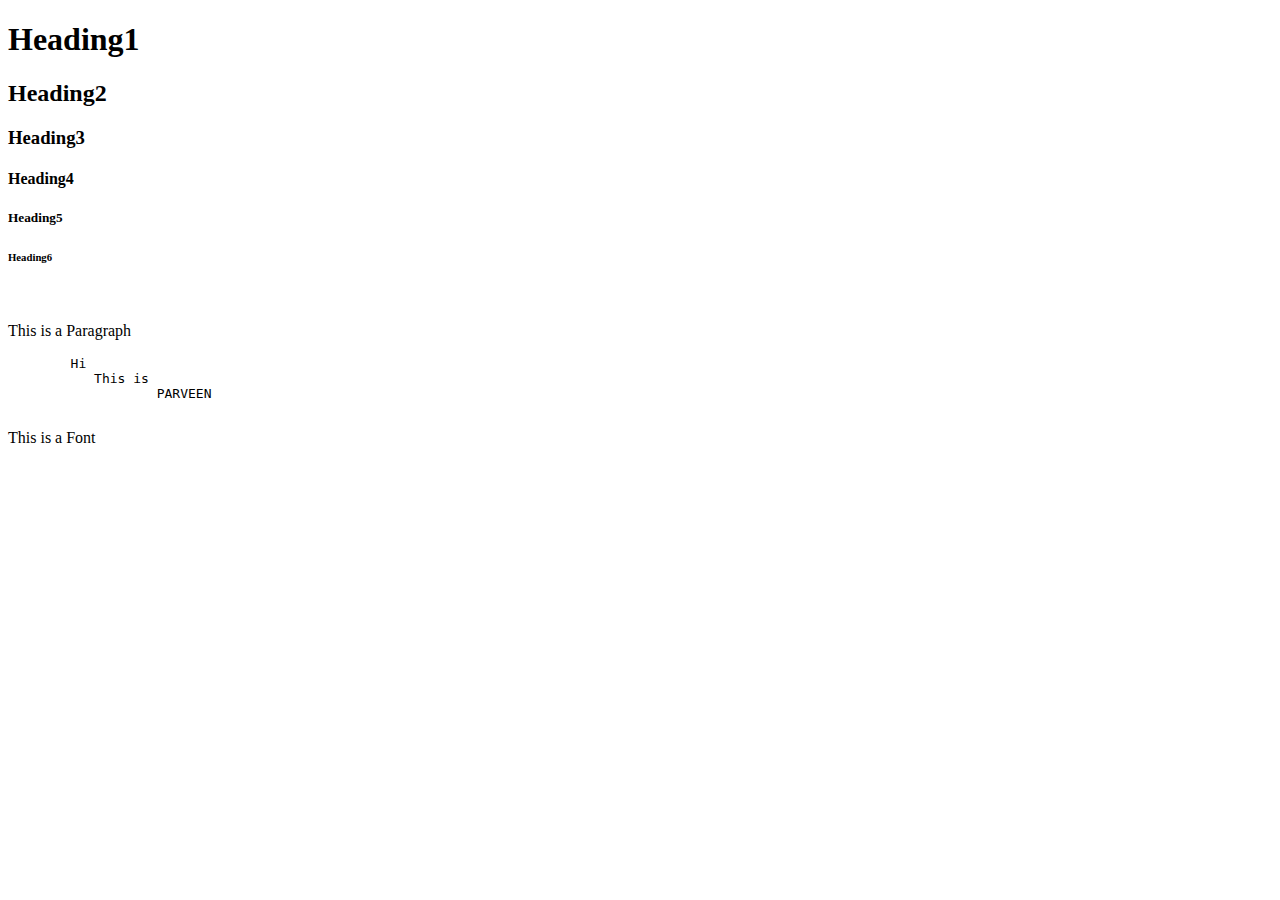
<file: bca 153/program1.html>
<!DOCTYPE html>
<html lang="en">
<head>
    <meta charset="UTF-8">
    <meta name="viewport" content="width=device-width, initial-scale=1.0">
    <title>Practical1</title>
</head>
<body>
    <h1>Heading1</h1>
    <h2>Heading2</h2>
    <h3>Heading3</h3>
    <h4>Heading4</h4>
    <h5>Heading5</h5>
    <h6>Heading6</h6>
    <br>
    <p>This is a Paragraph</p>
    <pre>
        Hi 
           This is 
                   PARVEEN
    </pre>
    <font>This is a Font</font>
</body>
</html>
</file>
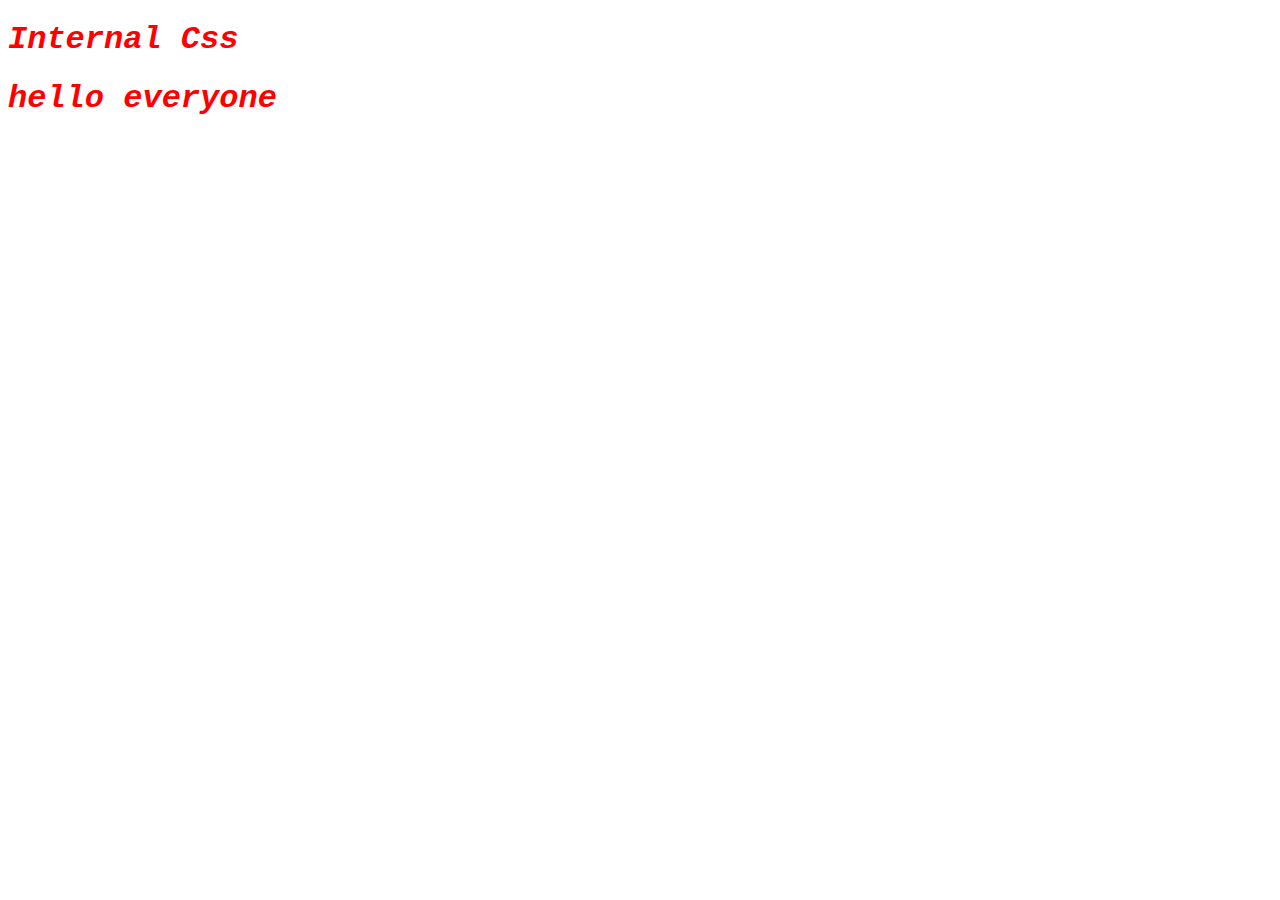
<file: bca 153/program10.html>
<!DOCTYPE html>
<html lang="en">
<head>
    <meta charset="UTF-8">
    <meta name="viewport" content="width=device-width, initial-scale=1.0">
    <title>practical10</title>
    <style>
        h1{
            font-size: 32px;
            color: red;
            font-weight: 900;
            font-style: italic;
            font-family: 'Courier New', Courier, monospace;
            
        }
    </style>
</head>
<body>
    <h1>Internal Css</h1>
    <h1>hello everyone</h1>
</body>
</html>
</file>
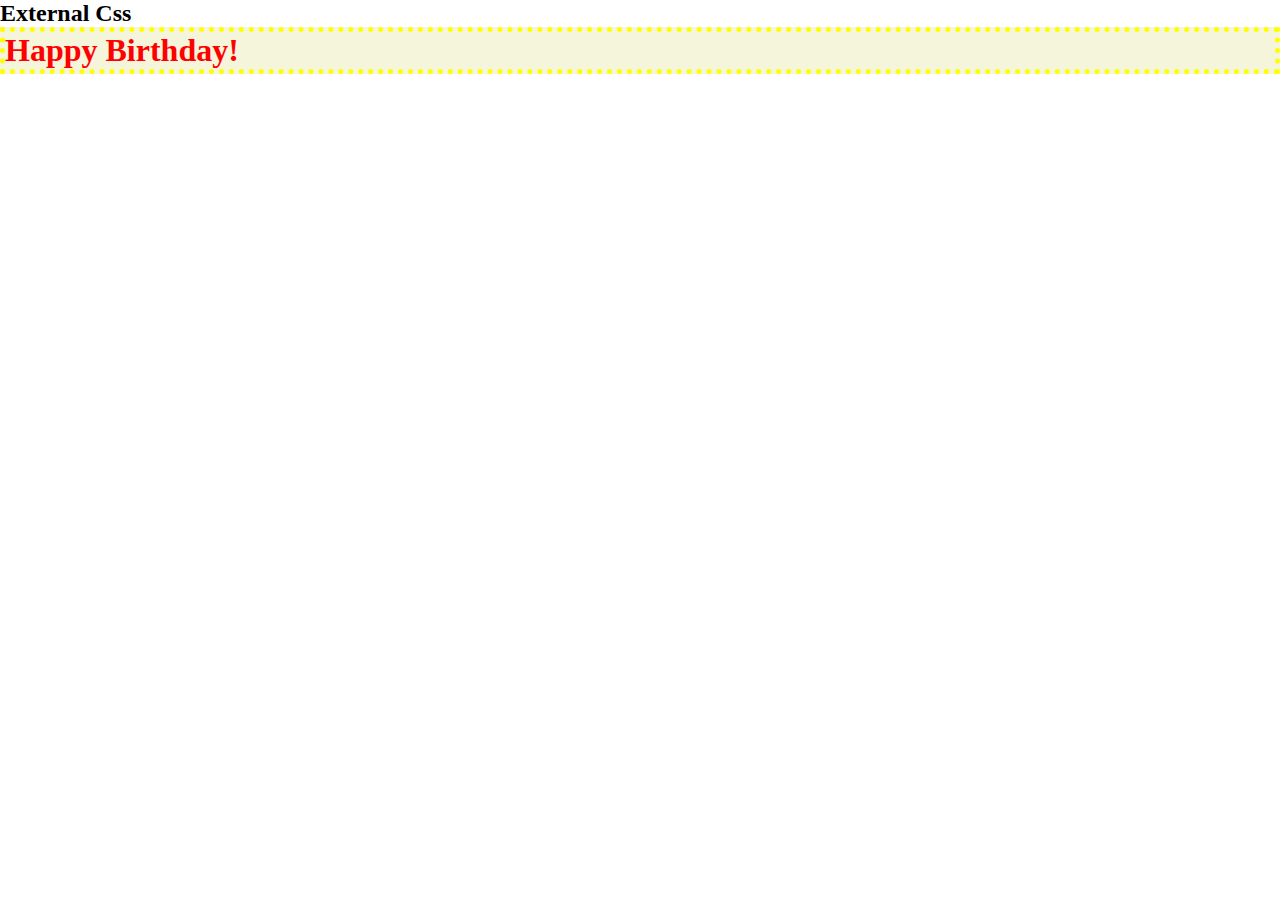
<file: bca 153/program11.html>
<!DOCTYPE html>
<html lang="en">
<head>
    <meta charset="UTF-8">
    <meta name="viewport" content="width=device-width, initial-scale=1.0">
    <title>Practical11</title>
    <link rel="stylesheet" href="style.css">
</head>
<body>
    <h2>External Css</h2>
    <h1>Happy Birthday!</h1>
</body>
</html>
</file>
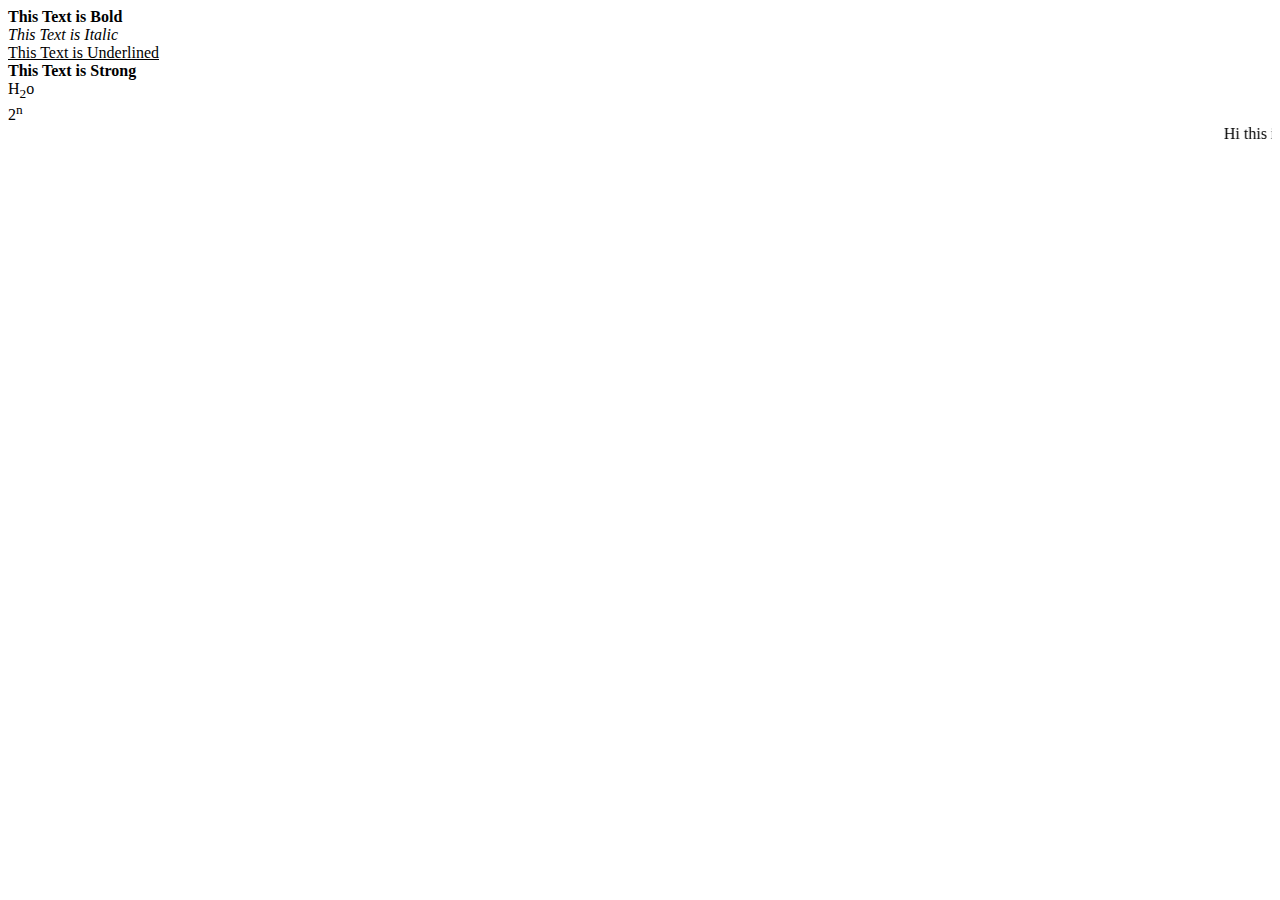
<file: bca 153/program2.html>
<!DOCTYPE html>
<html lang="en">
<head>
    <meta charset="UTF-8">
    <meta name="viewport" content="width=device-width, initial-scale=1.0">
    <title>Practical2</title>
</head>
<body>
    <b>This Text is Bold</b><br>
    <i>This Text is Italic</i><br>
    <u>This Text is Underlined</u><br>
    <strong>This Text is Strong</strong><br>
    H<sub>2</sub>o <br>
    2<sup>n</sup><br>
    <marquee behavior="scroll" direction="left">Hi this is Me</marquee>
    
</body>
</html>
</file>
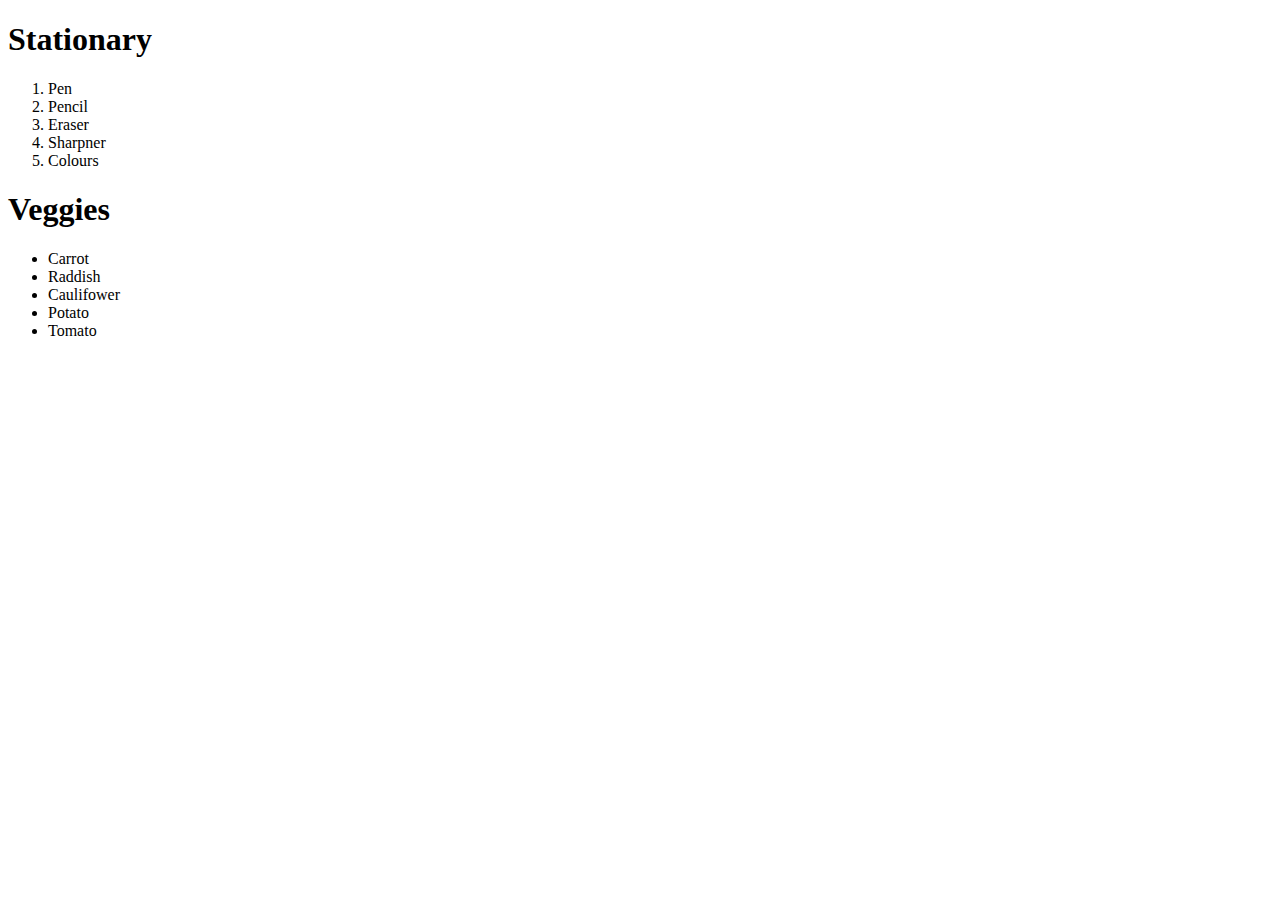
<file: bca 153/program3.html>
<!DOCTYPE html>
<html lang="en">
<head>
    <meta charset="UTF-8">
    <meta name="viewport" content="width=device-width, initial-scale=1.0">
    <title>Practical3</title>
</head>
<body>
    <h1>Stationary</h1>
    <ol>
        <li>Pen</li>
        <li>Pencil</li>
        <li>Eraser</li>
        <li>Sharpner</li>
        <li>Colours</li>
    </ol>
    <h1>Veggies</h1>
    <ul>
        <li>Carrot</li>
        <li>Raddish</li>
        <li>Caulifower</li>
        <li>Potato</li>
        <li>Tomato</li>
    </ul>
    
</body>
</html>
</file>
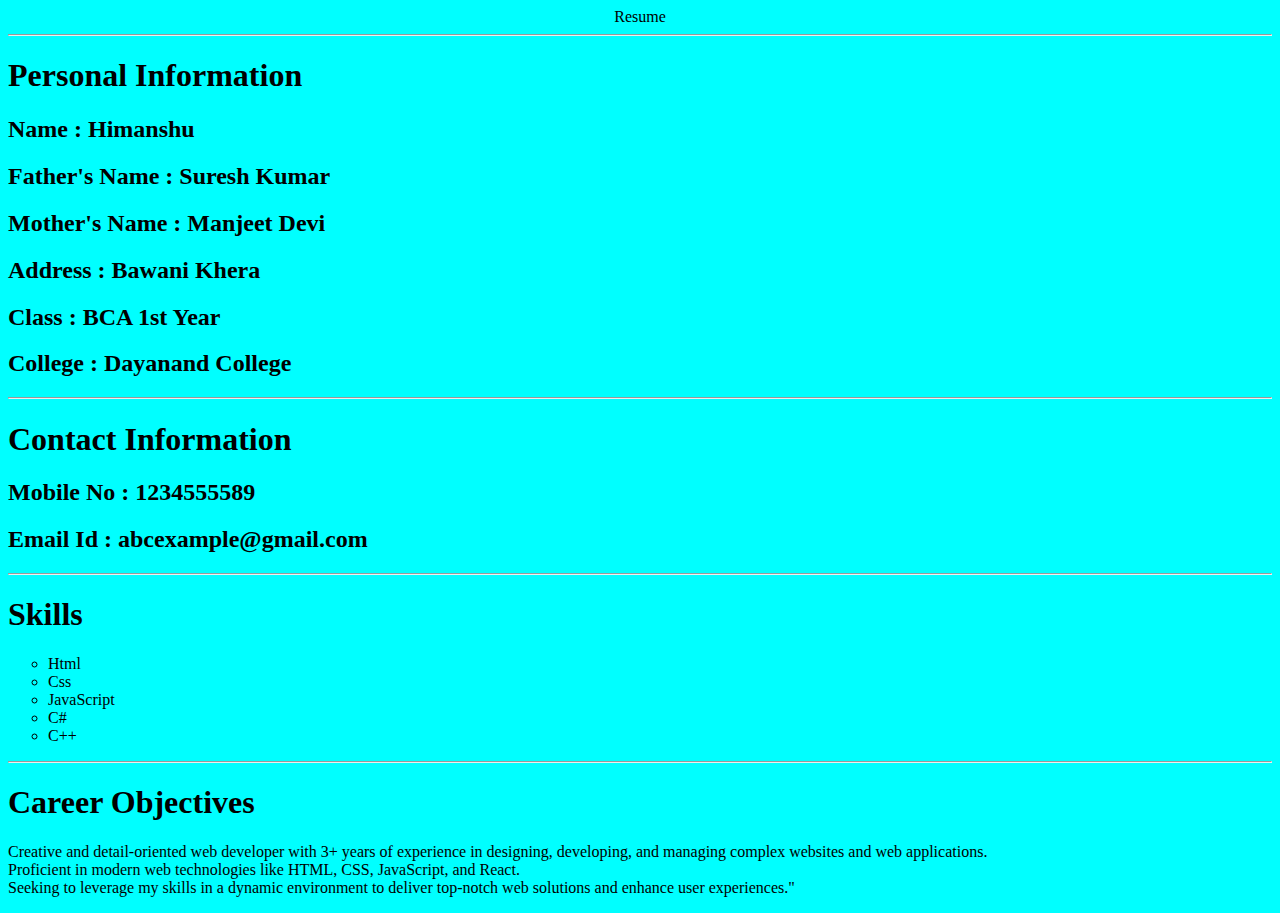
<file: bca 153/Program5.html>
<!DOCTYPE html>
<html lang="en">
<head>
    <meta charset="UTF-8">
    <meta name="viewport" content="width=device-width, initial-scale=1.0">
    <title>Pratical5</title>
</head>
<body bgcolor="cyan">
    <header align="center" bgcolor="">Resume</header>
    <hr>
<h1>Personal Information</h1>
<h2>Name :   Himanshu</h2>
<h2>Father's Name :  Suresh Kumar</h2>
<h2>Mother's Name :  Manjeet Devi</h2>
<h2>Address :   Bawani Khera</h2>
<h2>Class :   BCA 1st Year</h2>
<h2>College :   Dayanand College</h2>
<hr>
<h1>Contact Information</h1>
<h2>Mobile No : 1234555589</h2>
<h2>Email Id : abcexample@gmail.com</h2> 
<hr>
<h1>Skills</h1>
<ul type="circle">
    <li>Html</li>
    <li>Css</li>
    <li>JavaScript</li>
    <li>C#</li>
    <li>C++</li>
</ul>  
<hr>
<h1>Career Objectives</h1>
<p>Creative and detail-oriented web developer with 3+ years of experience in designing, developing, and managing complex websites and web applications. <br> Proficient in modern web technologies like HTML, CSS, JavaScript, and React. <br>Seeking to leverage my skills in a dynamic environment to deliver top-notch web solutions and enhance user experiences."</p>

</body>
</html>
</file>
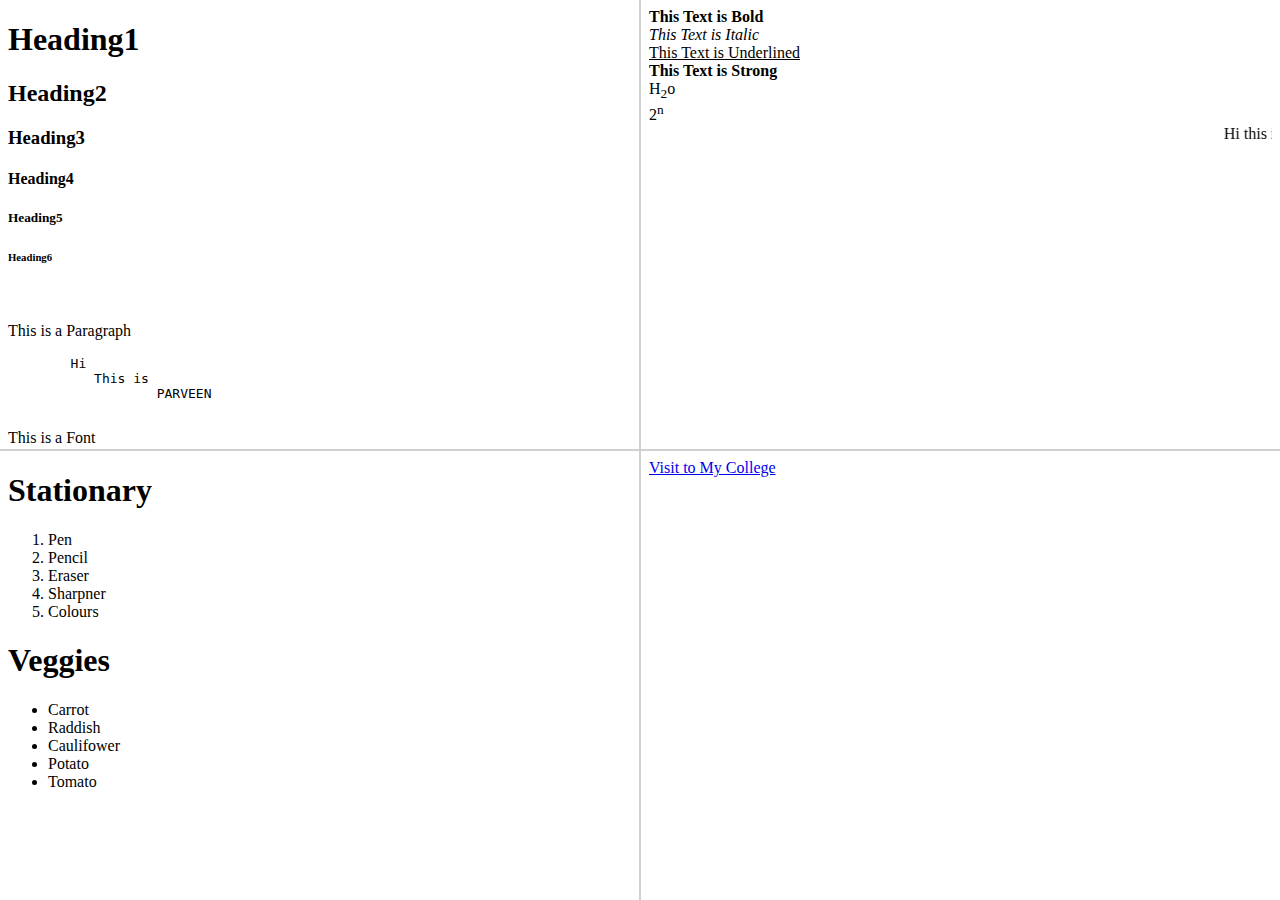
<file: bca 153/program6.html>
<!DOCTYPE html>
<html lang="en">
<head>
    <meta charset="UTF-8">
    <meta name="viewport" content="width=device-width, initial-scale=1.0">
    <title>Practical6</title>
    <frameset rows="50,50" border="2px solid black">
        <frameset cols="50,50" border="2px solid black">
          <frame src="program1.html">
          <frame src="program2.html">
        </frameset>
        <frameset cols="50,50" border="2px solid black">
          <frame src="program3.html">
          <frame src="Program4.html">
        </frameset>
    </frameset>
</head>
<body>
 
    
</body>
</html>
</file>
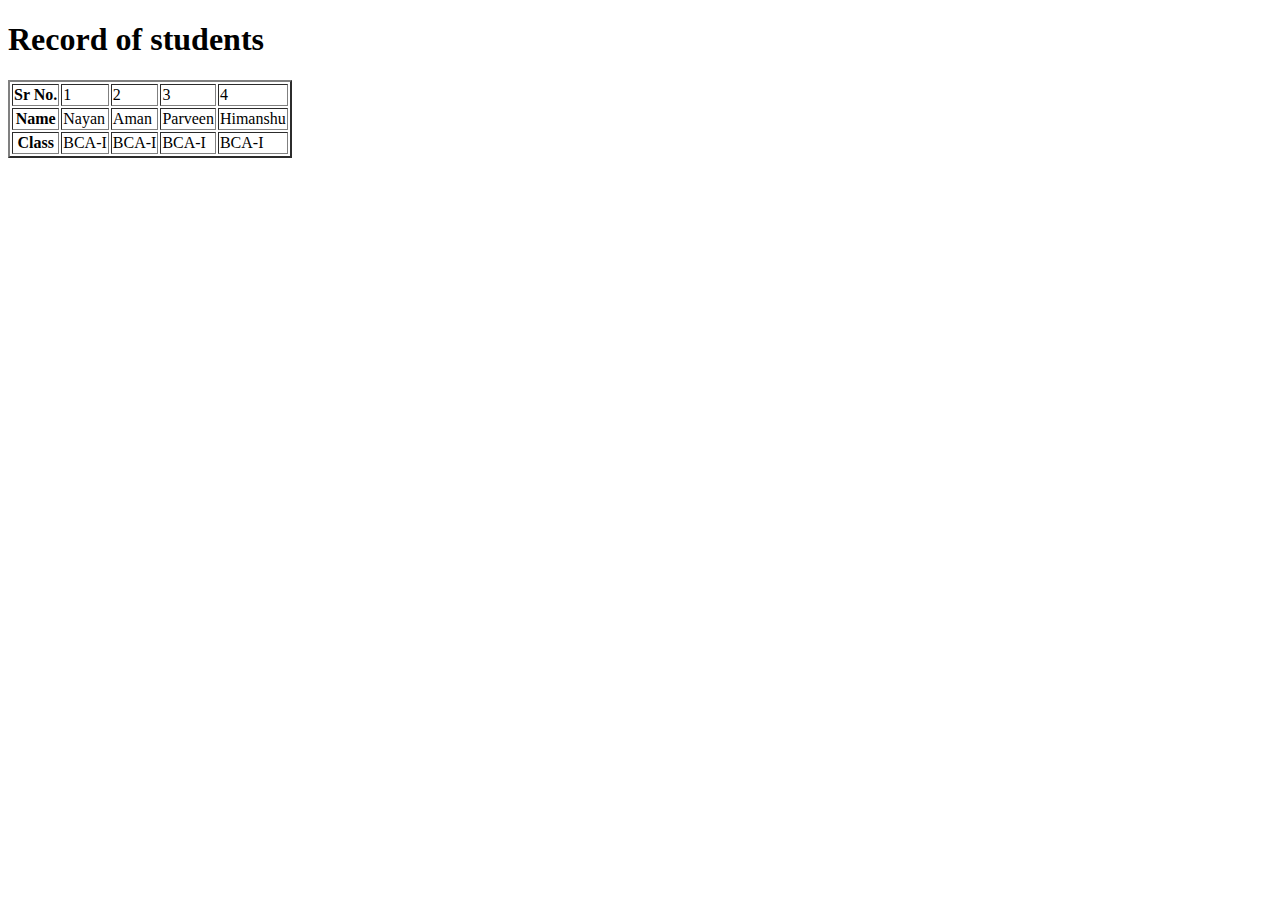
<file: bca 153/program7.html>
<!DOCTYPE html>
<html lang="en">
<head>
    <meta charset="UTF-8">
    <meta name="viewport" content="width=device-width, initial-scale=1.0">
    <title>Practical7</title>
</head>
<body>
    <h1>Record of students</h1>
    <table border="2px solid black">
        <tr>
            <th>Sr No.</th>
            <td>1</td>
            <td>2</td>
            <td>3</td>
            <td>4</td>
        </tr>
        <tr>
            <th>Name</th>
            <td>Nayan</td>
            <td>Aman</td>
            <td>Parveen</td>
            <td>Himanshu</td>
        </tr>
        <tr>
            <th>Class</th>
            <td>BCA-I</td>
            <td>BCA-I</td>
            <td>BCA-I</td>
            <td>BCA-I</td>
        </tr>
    </table>
</body>
</html>
</file>
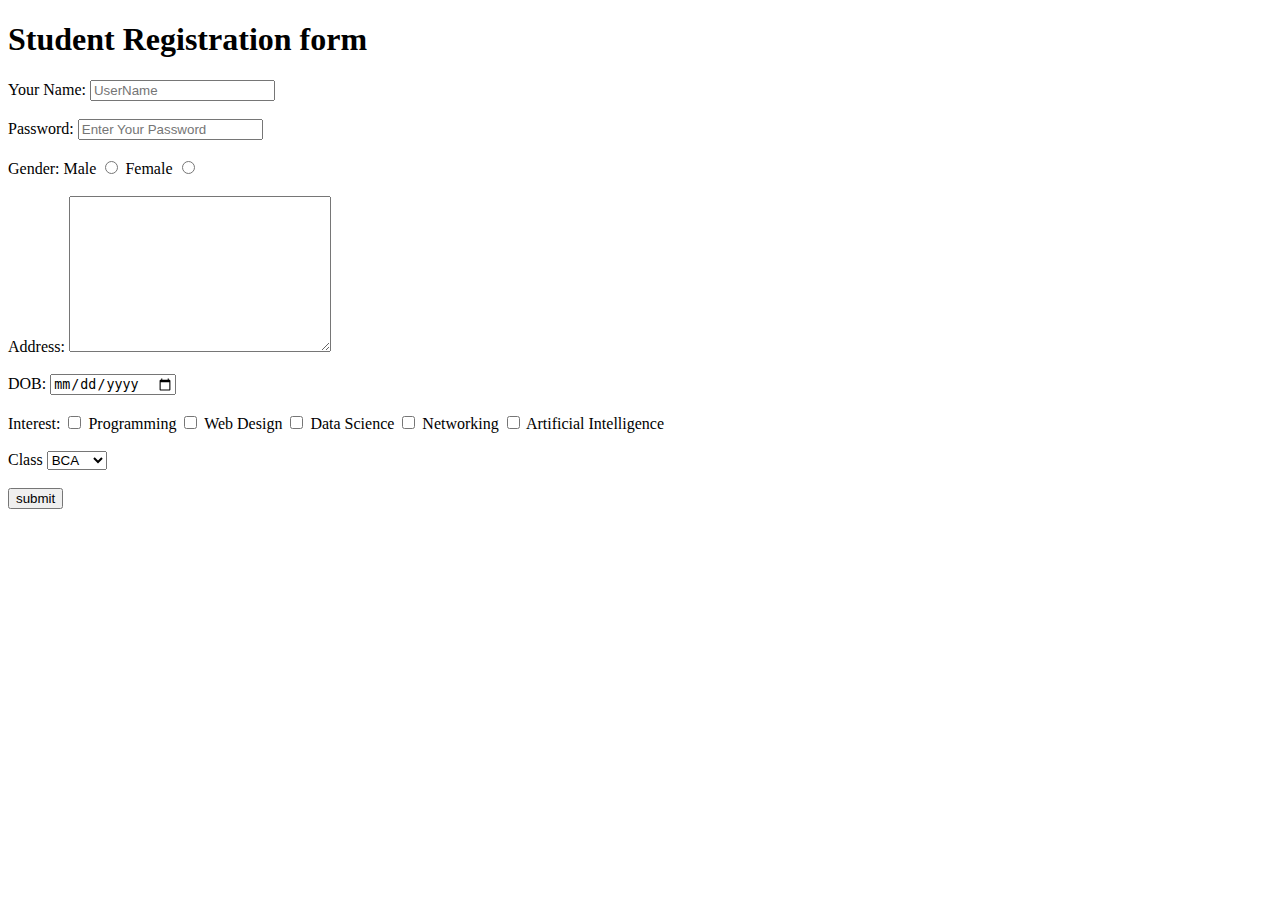
<file: bca 153/program9.html>
<!DOCTYPE html>
<html lang="en">
<head>
    <meta charset="UTF-8">
    <meta name="viewport" content="width=device-width, initial-scale=1.0">
    <title>Practical9</title>
</head>
<body>
    <h1>Student Registration form </h1>
    <form action="">
        <label for="UserName">Your Name:</label>
        <input type="text" name="" id="" placeholder="UserName"><br><br>
        <label for="password">Password:</label>
        <input type="password" name="" id="" placeholder="Enter Your Password"><br><br>
        <label for="gender">Gender:</label>
        <label for="">Male</label>
        <input type="radio" name="gender" id="gender">
        <label for="">Female</label>
        <input type="radio" name="gender" id="gender"><br><br>
        <label for="Address">Address:</label>
        <textarea name="" id="" cols="30" rows="10"></textarea><br><br>
        <label for="DOB">DOB:</label>
        <input type="date" name="" id=""><br><br>
        <label for="interest">Interest:</label>
        <label>
            <input type="checkbox" name="interest" value="programming">
            Programming
          </label>
          
          <label>
            <input type="checkbox" name="interest" value="web_design">
            Web Design
          </label>
          
          <label>
            <input type="checkbox" name="interest" value="data_science">
            Data Science
          </label>
          
          <label>
            <input type="checkbox" name="interest" value="networking">
            Networking
          </label>
          
          <label>
            <input type="checkbox" name="interest" value="ai">
            Artificial Intelligence
          </label><br><br>
          <label for="Class">Class</label>
          <select name="class" id="class">
            <option value="BCA">BCA</option>
            <option value="BA">BA</option>
            <option value="BSC">BSC</option>
            <option value="BTech">BTech</option>
          </select><br><br>
          <input type="submit" value="submit">


    </form>
</body>
</html>
</file>
<file: bca 153/style.css>
*{
    margin: 0;
    padding: 0;
}
h1{
    border: 5px dotted yellow;
    color: red;
    background-color:beige;
}
</file>
